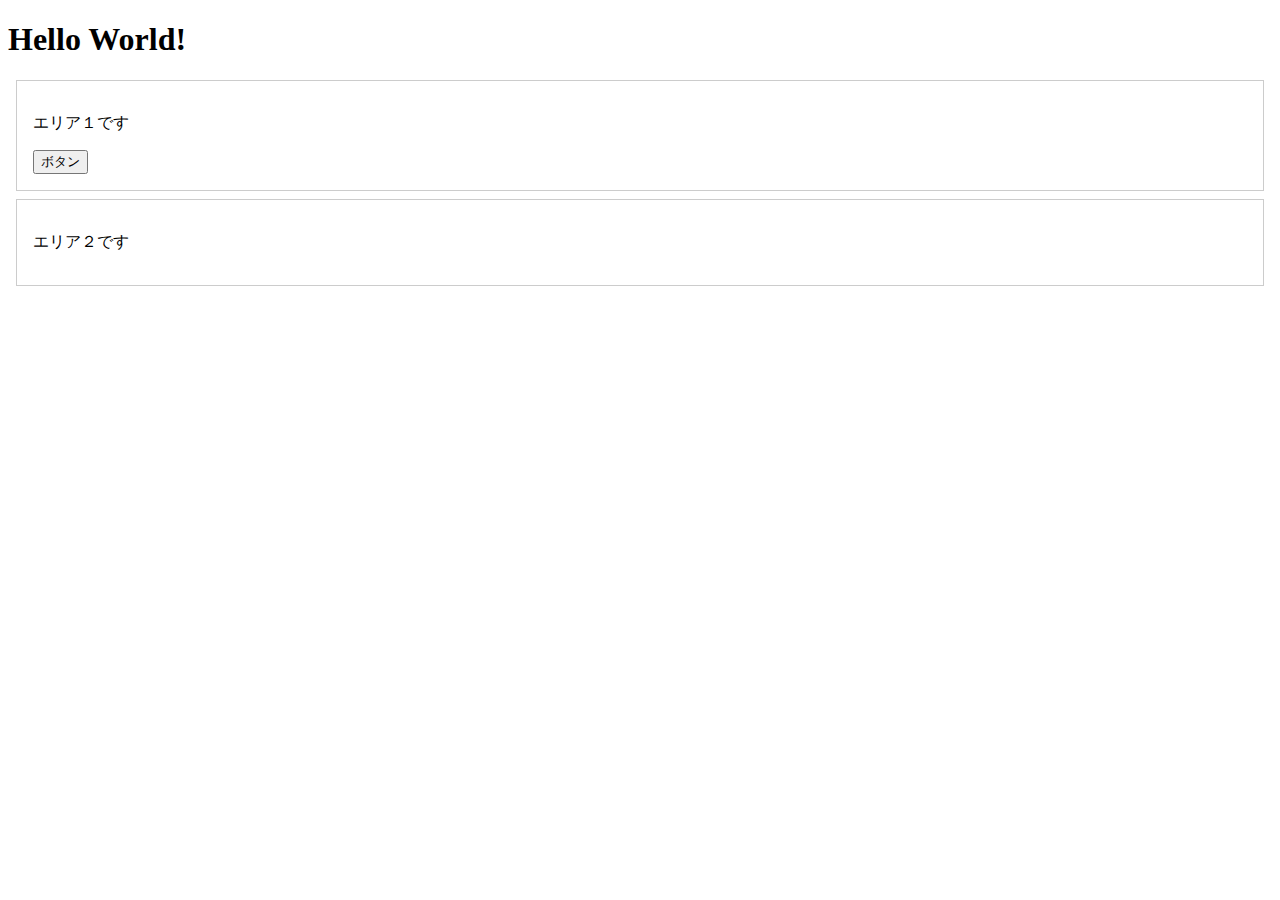
<file: 3-1/index.html>
<!DOCTYPE html>
<html>
  <head>
    <title>JavaScriptでのDOM操作</title>
    <meta charset="UTF-8"/>
    <link rel="stylesheet" href="src/styles.css"/>
  </head>
  <body>
    <h1 id="title">Hello World!</h1>
    <div class="container">
      <p>エリア１です</p>
    </div>
    <div class="container">
      <p>エリア２です</p>
    </div>
    <script src="src/index.js"></script>
  </body>
</html>
</file>
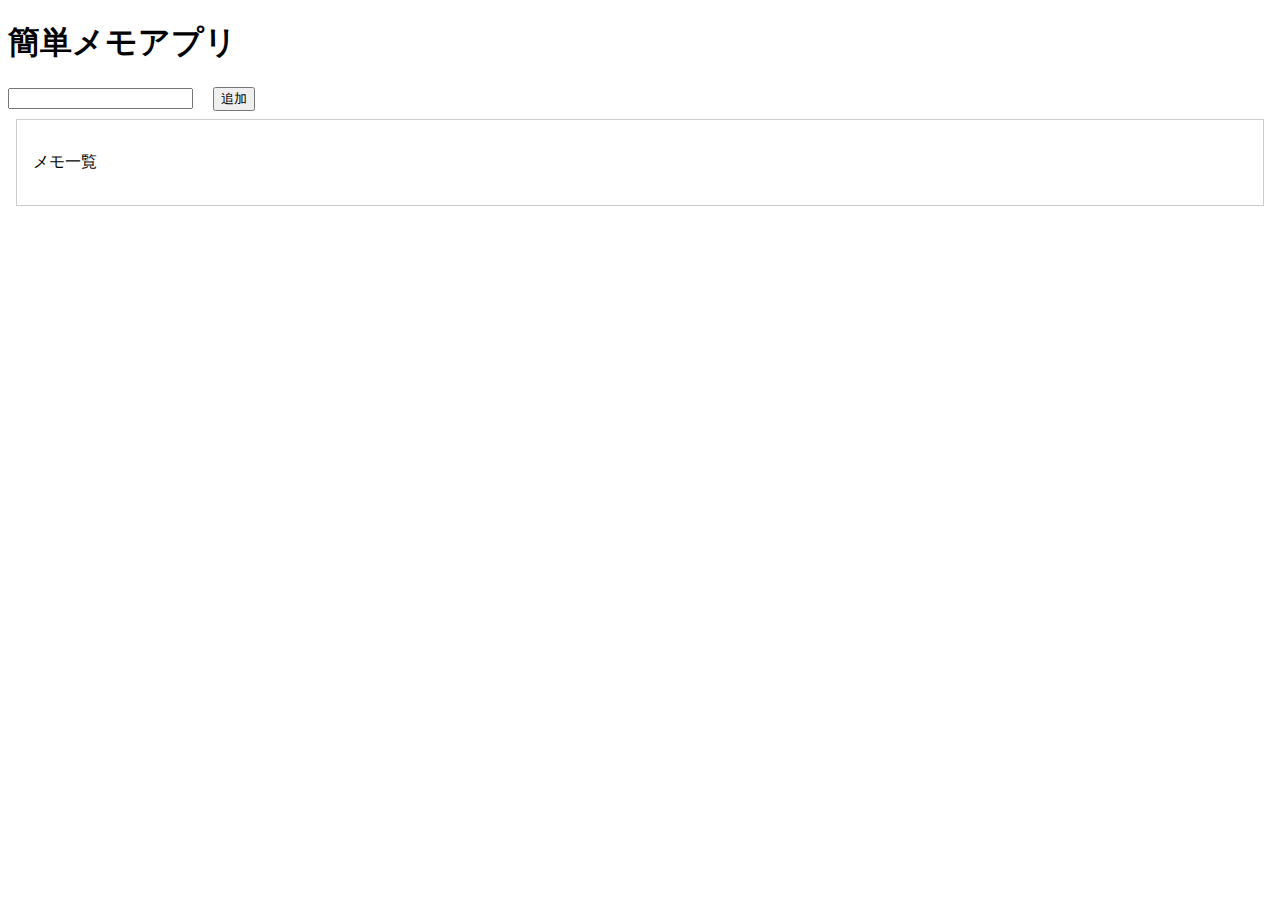
<file: 3-2/index.html>
<!DOCTYPE html>
<html>
  <head>
    <title>簡単メモアプリ</title>
    <meta charset="UTF-8"/>
    <link rel="stylesheet" href="src/styles.css"/>
  </head>
  <body>
    <h1 id="title">簡単メモアプリ</h1>
    <input id="add-text"/>
    <button id="add-button">追加</button>
    <div class="container">
      <p>メモ一覧</p>
      <ul id="memo-list"></ul>
    </div>
    <script src="src/index.js"></script>
  </body>
</html>
</file>
<file: 3-1/src/styles.css>
.container{
  border: solid 1px #ccc;
  padding: 16px;
  margin: 8px;
}
</file>
<file: 3-2/src/styles.css>
.container{
  border: solid 1px #ccc;
  padding: 16px;
  margin: 8px;
}

li > div{
  display: flex;
  align-items: center;
}

button{
  margin-left: 16px;
}
</file>
